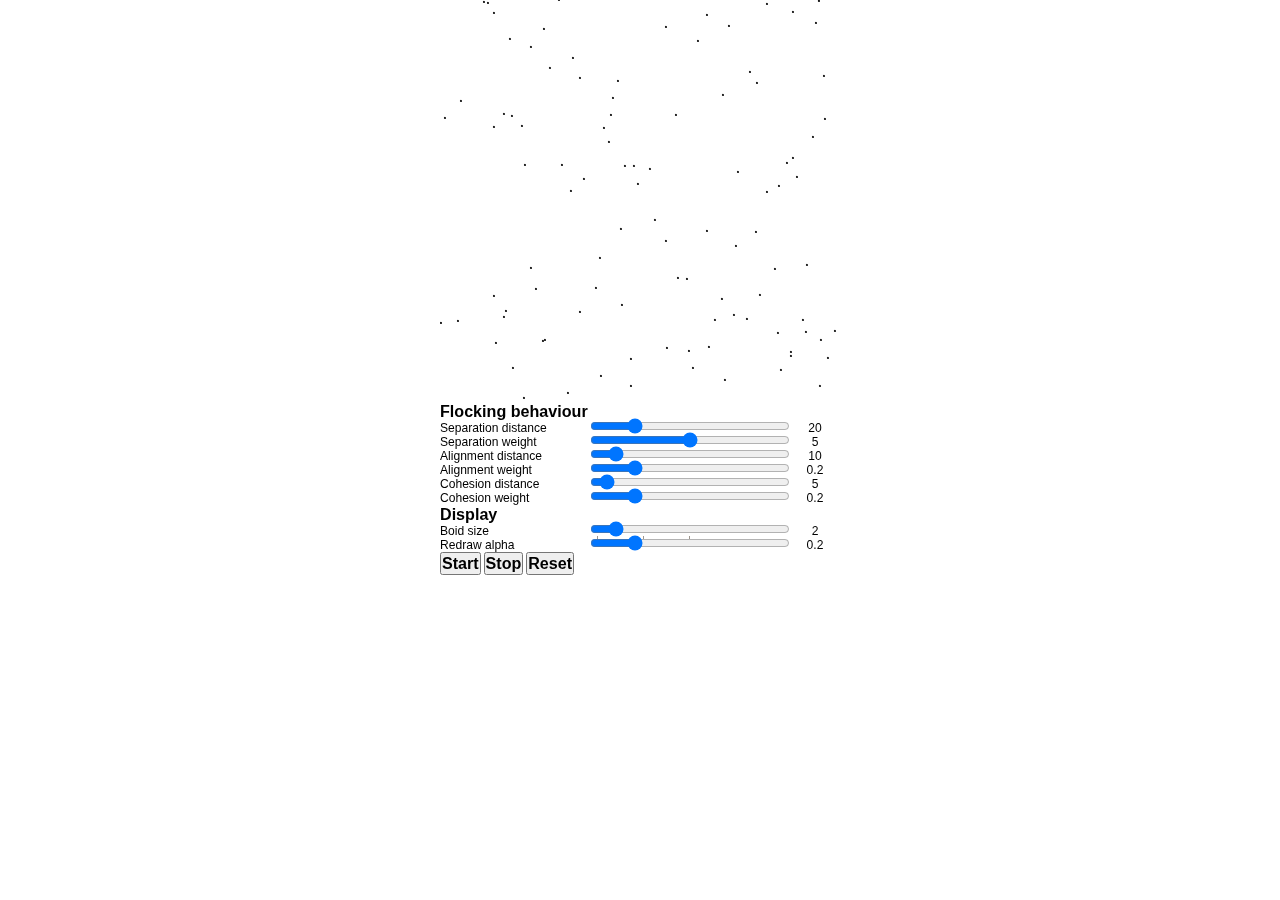
<file: src/index.html>
<!DOCTYPE html>
<html>
	<head>
		<meta charset="utf-8">
		<title>Boids</title>
		<link rel="stylesheet" type="text/css" href="css/yui_reset_3.4.1.css" />
		<link rel="stylesheet" type="text/css" href="css/css3.css" />
		<script src="js/jquery-1.7.1.min.js"></script>
		<script src="js/jrc.js"></script>
		<script src="js/webgl-utils.js"></script>
		<script src="js/utils/Vector2D.js"></script>
		<script src="js/boids/Boid2DModel.js"></script>
		<script src="js/boids/Boid2DFactory.js"></script>
		<script src="js/boids/BoidSystemModel.js"></script>
		<script src="js/geom/Rectangle.js"></script>
		<script>
			
			var c2d; 
			
			var canvas;
			var boidSystem;
			var numBoids = 100;
			var animating = false;

			var boidSize = 2;
			var redrawAlpha = 0.2;

			var updateProps = null;
			var updateSystem = false;
			
			var lastTick = 0;
			
			$( document ).ready( function() {
				
				$( "div#noCanvas" ).css( "display", "none" );
				
				initCanvas( document.getElementById( "c2d" ) );
				
			} );
			
			function initCanvas( c ) {

				canvas = c;

				try {

		            c2d = canvas.getContext( "2d" );
		            c2d.fillStyle = "rgb(255,255,255)";
 					c2d.fillRect( 0, 0, canvas.width, canvas.height );
					
					initBoids();
					
					$( "input#start" ).click( function( e ) {
						startAnimation();
						return false;
					} );

					$( "input#stop" ).click( function( e ) {
						stopAnimation();
						return false;
					} );
					
					$( 'div#panel form input[type="range"]' ).each( function() {
						
						var span = document.createElement( "span" );
						
						span.id = $( this ).attr( "id" ) + "Display";
						span.className = "valueDisplay";
						span.innerHTML = $( this ).attr( "value" );
						
						$( this ).after( span );
						
					} );

					$( "div#panel form input" ).change( function() {
						
						// find span with value in, update it
						
						var vn = Number( $( this ).attr( "value" ) );
						
						if( vn < 1 ) {
							vn = vn.toFixed( 2 );
						}
						
						$( "span#" + $( this ).attr( "id" ) + "Display" ).html( vn );
						
						//
						
						updateSystem = true;
						
						updateProps = {
							
							separationDistance: $( 'input#sepDist' ).attr( 'value' ),
							separationWeight: $( 'input#sepWeight' ).attr( 'value' ),
							alignmentDistance: $( 'input#alnDist' ).attr( 'value' ),
							alignmentWeight: $( 'input#alnWeight' ).attr( 'value' ),
							cohesionDistance: $( 'input#chsDist' ).attr( 'value' ),
							cohesionWeight: $( 'input#chsWeight' ).attr( 'value' )
							
						};

						boidSize = $( 'input#boidSize' ).attr( 'value' );
						redrawAlpha = $( 'input#redrawAlpha' ).attr( 'value' );



					} );

					/*
					$( 'span.valueDisplay' ).each( function() {
						$( this ).after( '<br />' );
					} );
					*/

					// tick();

		        } catch( e ) {
		        }
				
		        if( ! c2d ) {
					
					$( "canvas#c2d" ).css( "display", "none" );
					$( "div#noCanvas" ).css( "display", "block" );
					return;
					
		        }
				
			}
			
			function initBoids() {
				
				//

				console.log( "initBoids" );
				
				var minSpeed = 0;
				var maxSpeed = 100;
				var maxForce = 200;
				
				var wanderDistance = 30;
				var wanderRadius = 60;
				var wanderStep = 0.25;
				
				//
				
				var bs = new BoidSystemModel();
				
				var rect = new Rectangle( 0, 0, 400, 400 );
				bs.setBounds( rect );
				
				var bf = new Boid2DFactory();
				bs.setBoids( bf.spawnBoids( numBoids, 5, rect, minSpeed, maxSpeed, maxForce, wanderDistance, wanderRadius, wanderStep ) );
				
				var i = bs.boids.length;

				while( i-- ) {

					var boid = bs.boids[ i ];

					console.log( "Boid #" + i + " added at " + boid.position.x + ", " + boid.position.y + " with velocity " + boid.velocity.x + ", " + boid.velocity.y );
					
					drawCircle( boid.position.x, boid.position.y, "rgba( 0, 0, 0, 1 )", boidSize );

				}
				
				boidSystem = bs;
				
			}
			
			function drawCircle( x, y, color, size ) {
				
				c2d.strokeStyle = color;
				c2d.lineWidth = size;
				c2d.lineCap = "round";
				
				c2d.beginPath(); 
				c2d.moveTo( x - 0.1, y - 0.1 );
				c2d.lineTo( x, y );
				c2d.stroke();
				
			}
			
			function tick() {
				
				// console.log( "tick!" );
				
				var now = new Date().getTime();
				var diff = now - lastTick;
				
				c2d.fillStyle = "rgba( 255, 255, 255, " + redrawAlpha + " )";
 				c2d.fillRect( 0, 0, canvas.width, canvas.height );

 				if( updateSystem ) {

 					this.boidSystem.setUpdate( updateProps );

 					updateProps = null;

 					updateSystem = false;

 				}
				
				boidSystem.update( diff );

				var i = boidSystem.boids.length;

				while( i-- ) {

					var boid = boidSystem.getBoid( i );
					
					drawCircle( boid.position.x, boid.position.y, "rgba( 0, 0, 0, 1 )", boidSize );

				}
				
				lastTick = now;

			}
			
			function animationTick() {

				if( animating ) {

					tick();

					requestAnimFrame( animationTick );

				}

			}

			function startAnimation() {
				lastTick = new Date().getTime();
				animating = true;
				animationTick();
			}

			function stopAnimation() {
				animating = false;
			}

		</script>
	</head>
	<body>
		<div id="container">
			<canvas id="c2d" width="400" height="400"></canvas>
			<div id="panel">
				<form>
					<fieldset>
						<legend>Flocking behaviour</legend>
						<label for="sepDist">Separation distance</label>
						<input id="sepDist" name="sepDist" type="range" min="0" max="100" value="20" step="1" />
						<label for="sepWeight">Separation weight</label>
						<input id="sepWeight" name="sepWeight" type="range" min="0" max="10" value="5" step="0.1" />
						<label for="alnDist">Alignment distance</label>
						<input id="alnDist" name="alnDist" type="range" min="0" max="100" value="10" step="1" />
						<label for="alnWeight">Alignment weight</label>
						<input id="alnWeight" name="alnWeight" type="range" min="0" max="1" value="0.20" step="0.05" />
						<label for="chsDist">Cohesion distance</label>
						<input id="chsDist" name="chsDist" type="range" min="0" max="100" value="5" step="1" />
						<label for="chsWeight">Cohesion weight</label>
						<input id="chsWeight" name="chsWeight" type="range" min="0" max="1" value="0.20" step="0.05" />
					</fieldset>
					<!--
					<fieldset>
						<legend>Speed</legend>
						<label for="minSpeed">Minimum speed</label>
						<input id="minSpeed" name="minSpeed" type="range" min="0" max="10" value="0" step="1" />
						<label for="maxSpeed">Maximum speed</label>
						<input id="maxSpeed" name="maxSpeed" type="range" min="0" max="200" value="4" step="1" />
						<label for="minForce">Minimum force</label>
						<input id="minForce" name="minForce" type="range" min="0" max="10" value="0" step="1" />
						<label for="maxForce">Maximum force</label>
						<input id="maxForce" name="maxForce" type="range" min="0" max="100" value="50" step="1" />
					</fieldset>
					-->
					<fieldset>
						<legend>Display</legend>
						<label for="boidSize">Boid size</label>
						<input id="boidSize" name="boidSize" type="range" min="0" max="20" value="2" step="1" list="boidSizeList" />
						<datalist id="boidSizeList">
							<option value="0">
							<option value="5">
							<option value="10">
						</datalist>
						<label for="redrawAlpha">Redraw alpha</label>
						<input id="redrawAlpha" name="redrawAlpha" type="range" min="0" max="1" value="0.2" step="0.05" />
					</fieldset>
					<fieldset id="buttons">
						<input id="start" type="button" value="Start" />
						<input id="stop" type="button" value="Stop" />
						<input id="reset" type="reset" value="Reset" />
					</fieldset>
				</form>
			</div>
			<div id="noCanvas">
				<h1>Uh oh!</h1>
				<p>Canvas doesn't seem to be initialising :(</p>
				<p>Please view this page in <a href="http://www.google.com/chrome">Google Chrome</a></p>
			</div>
		</div>
	</body>
</html>
</file>
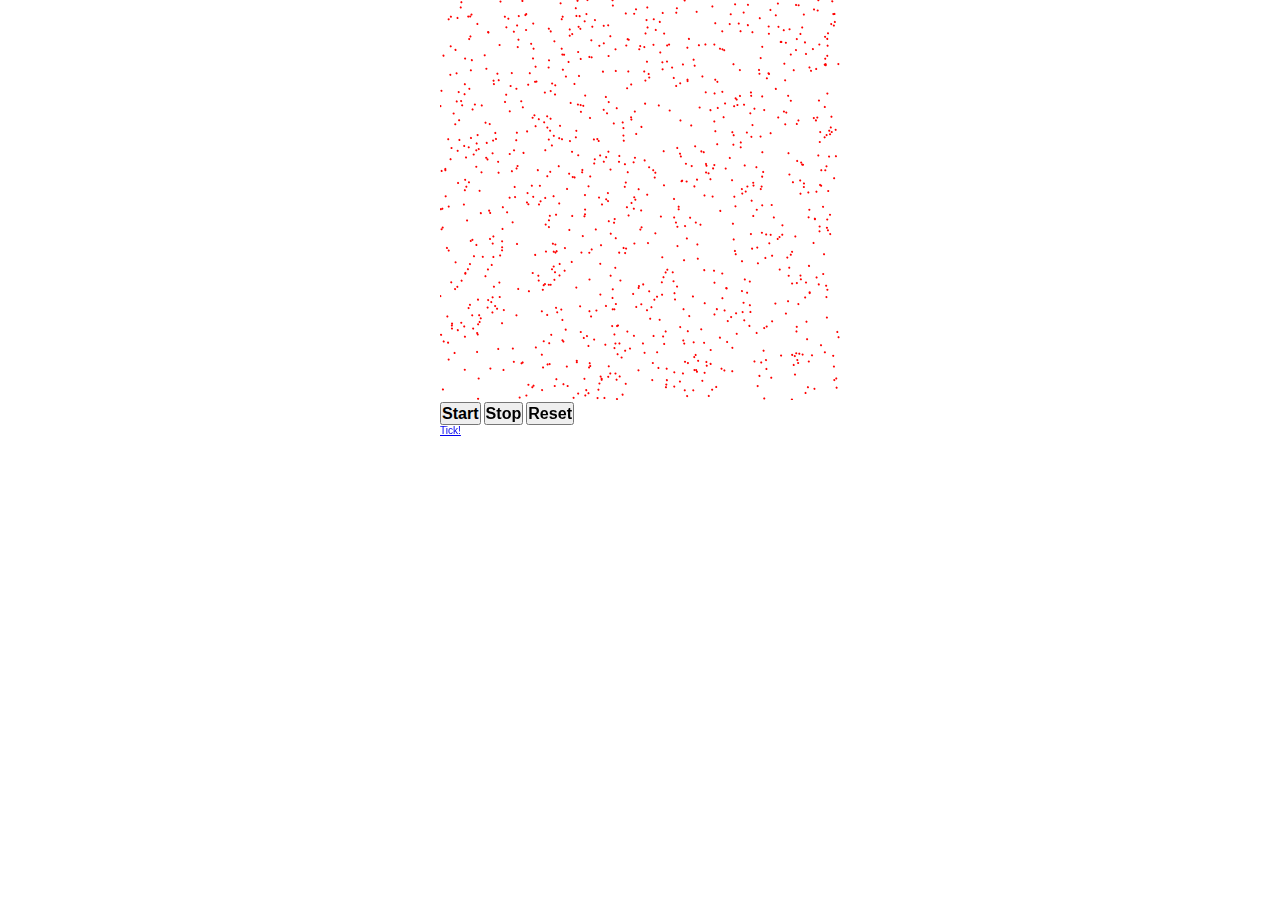
<file: src/timespeedtest.html>
<!DOCTYPE html>
<html>
	<head>
		<meta charset="utf-8">
		<title>Boids</title>
		<link rel="stylesheet" type="text/css" href="css/yui_reset_3.4.1.css" />
		<link rel="stylesheet" type="text/css" href="css/css3.css" />
		<script src="js/jquery-1.7.1.min.js"></script>
		<script src="js/jrc.js"></script>
		<script src="js/webgl-utils.js"></script>
		<script src="js/utils/Vector2D.js"></script>
		<script src="js/boids/Boid2DModel.js"></script>
		<script src="js/boids/BoidSystemModel.js"></script>
		<script src="js/geom/Rectangle.js"></script>
		<script>
			
			var c2d; 
			var canvas;
			var boidSystem;
			var numBoids = 100;
			var animating = false;
			var rect = new Rectangle( 0, 0, 400, 400 );

			var boidSize = 2;
			var redrawAlpha = 0.2;

			var updateProps = null;
			var updateSystem = false;
			
			var particles = [];
			var lastTick = 0;

			$( document ).ready( function() {
				
				$( "div#noCanvas" ).css( "display", "none" );
				
				initCanvas( document.getElementById( "c2d" ) );
				
			} );
			
			function initCanvas( c ) {
				
				canvas = c;
				
				try {

		            c2d = canvas.getContext( "2d" );
		            c2d.fillStyle = "rgb(255,255,255)";
 					c2d.fillRect( 0, 0, canvas.width, canvas.height );

 					initParticles( 1000 );
					
					$( "input#start" ).click( function( e ) {
						startAnimation();
						return false;
					} );

					$( "input#stop" ).click( function( e ) {
						stopAnimation();
						return false;
					} );

					$( "a#clickTick" ).click( function( e ) {

						tick();

						return false;

					} );

		        } catch( e ) {
		        }
				
		        if( ! c2d ) {
					
					$( "canvas#c2d" ).css( "display", "none" );
					$( "div#noCanvas" ).css( "display", "block" );
					return;
					
		        }
				
			}
			
			function initParticles( n ) {

				particles = [];

				for( var i = 0; i < n; i++ ) {

					var p = {
						x: Math.random() * 400,
						y: Math.random() * 400,
						vx: Math.random() * 400 - 200,
						vy: Math.random() * 400 - 200
					};

					particles[ i ] = p;

					drawCircle( p.x, p.y, "rgba( 255, 0, 0, 1 )", 2 );

				}

			}

			function drawCircle( x, y, color, size ) {
				
				c2d.strokeStyle = color;
				c2d.lineWidth = size;
				c2d.lineCap = "round";
				
				c2d.beginPath(); 
				c2d.moveTo( x - 0.1, y - 0.1 );
				c2d.lineTo( x, y );
				c2d.stroke();
				
			}

			function tick() {

				// console.log( "Tick" );

				var now = new Date().getTime();
				var diff = now - lastTick;

				var i = particles.length;

				// console.log( "particles == " + i );

				c2d.fillStyle = "rgba( 255, 255, 255, " + redrawAlpha + " )";
				c2d.fillRect( 0, 0, canvas.width, canvas.height );

				while( i-- ) {

					var particle = particles[ i ];

					particle.x += particle.vx / 1000 * diff;
					particle.y += particle.vy / 1000 * diff;

					if( ! rect.contains( particle.x, particle.y ) ) {
						
						if( particle.x < rect.x ) {
							// particle.x += rect.width;
							particle.x = rect.x;
							particle.vx *= -1;
						} else if( particle.x > rect.x + rect.width ) {
							// particle.x -= rect.width;
							particle.x = rect.width;
							particle.vx *= -1;
						}
						
						if( particle.y < rect.y ) {
							// particle.y += rect.height;
							particle.y = rect.y;
							particle.vy *= -1;
						} else if( particle.y > rect.y + rect.height ) {
							// particle.y -= rect.height;
							particle.y = rect.height;
							particle.vy *= -1;
						}
						
					}

					drawCircle( particle.x, particle.y, "rgba( 255, 0, 0, 1 )", 2 );

				}

				lastTick = now;

			}

			function animationTick() {

				if( animating ) {

					requestAnimFrame( animationTick );

					tick();

				}

			}

			function startAnimation() {

				lastTick = new Date().getTime();

				animating = true;

				animationTick();
			}

			function stopAnimation() {
				animating = false;
			}

		</script>
	</head>
	<body>
		<div id="container">
			<canvas id="c2d" width="400" height="400"></canvas>
			<div id="panel">
				<form>
					<fieldset id="buttons">
						<input id="start" type="button" value="Start" />
						<input id="stop" type="button" value="Stop" />
						<input id="reset" type="reset" value="Reset" />
					</fieldset>
				</form>
				<p><a href="#" id="clickTick">Tick!</a></p>
			</div>
			<div id="noCanvas">
				<h1>Uh oh!</h1>
				<p>Canvas doesn't seem to be initialising :(</p>
				<p>Please view this page in <a href="http://www.google.com/chrome">Google Chrome</a></p>
			</div>
		</div>
	</body>
</html>
</file>
<file: src/css/css3.css>
@charset "UTF-8";

/* Actual CSS */

body {
	background-color: #cccccc;
	font-size: 63%;
	font-family: Verdana, Arial, sans-serif;
}

div#container {
	position: fixed;
	left: 50%;
	margin: 0 0 0 -200px;
}

form {
	
}

form fieldset {
	width: 400px;
}

form legend, form input[type="button"], form input[type="reset"] {
	font-weight: bold;
	font-size: 1.6em;
}

form label {
	display: block;
	font-size: 1.2em;
	width: 150px;
	clear: left;
	float: left;
}

form input[type="range"] {
	clear: none;
	width: 200px;
	height: 10px;
	float: left;
}

form span.valueDisplay {
	display: block;
	clear: none;
	float: left;
	width: 50px;
	font-size: 1.2em;
	text-align: center;
}
</file>
